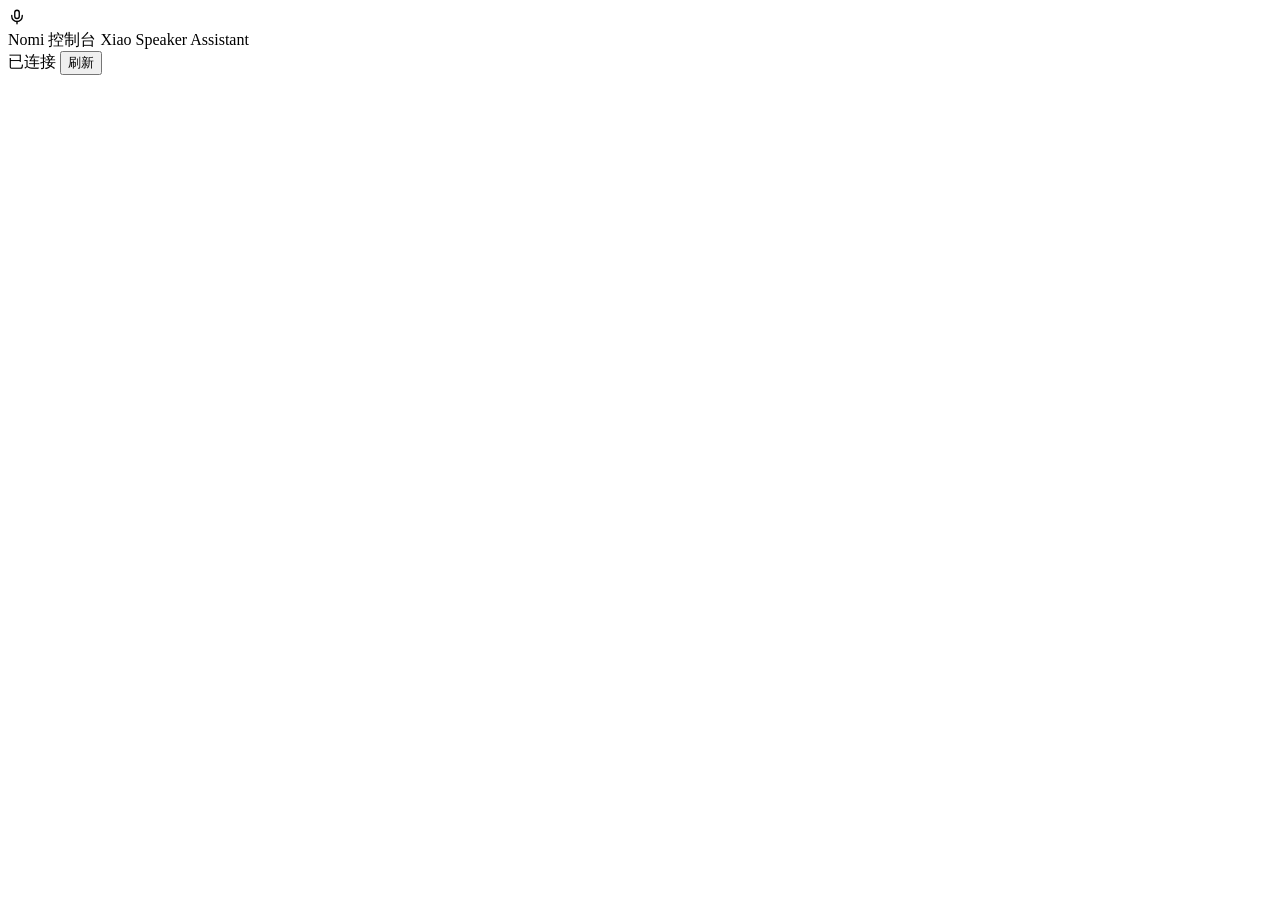
<file: src/xiao_speaker_assistant/web/index.html>
<!DOCTYPE html>
<html lang="zh-CN">
<head>
  <meta charset="utf-8">
  <meta name="viewport" content="width=device-width, initial-scale=1">
  <meta name="description" content="Xiao Speaker Assistant Nomi 控制台：对话历史、实时统计、模型与音色切换、工具能力与家庭声纹记忆管理。">
  <title>Nomi 控制台 · Xiao Speaker Assistant</title>
  <style>
/* INLINE_CSS_PLACEHOLDER */
  </style>
</head>
<body>
  <header class="app-header">
    <div class="app-header-inner">
      <div class="brand-cluster">
        <div class="brand-mark" aria-hidden="true">
          <svg viewBox="0 0 24 24" width="18" height="18" fill="none" stroke="currentColor" stroke-width="1.8" stroke-linecap="round" stroke-linejoin="round">
            <path d="M12 3a3 3 0 0 0-3 3v5a3 3 0 0 0 6 0V6a3 3 0 0 0-3-3Z"/>
            <path d="M19 10v1a7 7 0 0 1-14 0v-1"/>
            <line x1="12" y1="18" x2="12" y2="21"/>
          </svg>
        </div>
        <div class="brand-copy">
          <span class="brand-title" id="assistantTitle">Nomi 控制台</span>
          <span class="brand-sub">Xiao Speaker Assistant</span>
        </div>
      </div>

      <div class="header-actions">
        <span class="badge" id="speakerConnBadge" title="音箱 WebSocket 实时连接状态" hidden>
          <span id="speakerConnText">音箱未连接</span>
        </span>
        <span class="badge badge--success" id="serverStatus" role="status">
          <span id="serverStatusText">已连接</span>
        </span>
        <button type="button" class="btn btn--sm" id="refreshBtn">刷新</button>
        <button type="button" class="btn btn--sm btn--danger" id="logoutBtn" hidden>退出</button>
      </div>
    </div>
  </header>

  <!-- Mobile Navigation -->
  <nav class="mobile-tabs" id="mobileTabsBar" role="tablist" aria-label="控制台导航" hidden>
    <button type="button" class="mobile-tab" role="tab" aria-controls="panel-overview" aria-selected="true" data-tab="overview">概览与配置</button>
    <button type="button" class="mobile-tab" role="tab" aria-controls="panel-history" aria-selected="false" data-tab="history">对话历史</button>
    <button type="button" class="mobile-tab" role="tab" aria-controls="panel-capabilities" aria-selected="false" data-tab="capabilities">能力与服务</button>
    <button type="button" class="mobile-tab" role="tab" aria-controls="panel-memory" aria-selected="false" data-tab="memory">记忆与成员</button>
  </nav>

  <!-- Remote Login Gate -->
  <section id="loginGate" class="login-gate" hidden>
    <article class="login-card">
      <div>
        <h1>远端访问验证</h1>
        <p class="page-subtitle">检测到通过域名或反向代理访问控制台，请输入访问口令（Mac 本机保存在 console.token 或 XSA_CONSOLE_PASSWORD）。</p>
      </div>
      <div id="loginError" class="login-error" hidden></div>
      <form id="loginForm" class="stack" style="gap: var(--spacing-3);">
        <div class="field">
          <label for="loginPassword">访问口令</label>
          <input id="loginPassword" name="password" type="password" autocomplete="current-password" placeholder="输入访问口令" required>
        </div>
        <button type="submit" class="btn btn--primary" id="loginSubmitBtn">验证并进入</button>
      </form>
    </article>
  </section>

  <!-- Main App Shell -->
  <div class="app-shell" id="mainApp" hidden>
    <aside class="sidebar" id="tabsBar" aria-label="主导航">
      <div class="sidebar-section-label">工作台</div>
      <nav class="nav-list" role="tablist" aria-orientation="vertical">
        <button type="button" class="nav-item" role="tab" id="tab-overview" aria-controls="panel-overview" aria-selected="true" data-tab="overview">
          <span class="nav-item-main">
            <svg viewBox="0 0 24 24" fill="none" stroke="currentColor" stroke-width="1.8" stroke-linecap="round" stroke-linejoin="round"><rect x="3" y="3" width="7" height="9" rx="1"/><rect x="14" y="3" width="7" height="5" rx="1"/><rect x="14" y="12" width="7" height="9" rx="1"/><rect x="3" y="16" width="7" height="5" rx="1"/></svg>
            <span>概览与配置</span>
          </span>
        </button>

        <button type="button" class="nav-item" role="tab" id="tab-history" aria-controls="panel-history" aria-selected="false" data-tab="history">
          <span class="nav-item-main">
            <svg viewBox="0 0 24 24" fill="none" stroke="currentColor" stroke-width="1.8" stroke-linecap="round" stroke-linejoin="round"><path d="M21 15a2 2 0 0 1-2 2H7l-4 4V5a2 2 0 0 1 2-2h14a2 2 0 0 1 2 2z"/></svg>
            <span>对话历史</span>
          </span>
          <span class="nav-count" id="navHistoryCount">0</span>
        </button>

        <button type="button" class="nav-item" role="tab" id="tab-capabilities" aria-controls="panel-capabilities" aria-selected="false" data-tab="capabilities">
          <span class="nav-item-main">
            <svg viewBox="0 0 24 24" fill="none" stroke="currentColor" stroke-width="1.8" stroke-linecap="round" stroke-linejoin="round"><path d="M12 2v4"/><path d="M12 18v4"/><path d="M4.93 4.93l2.83 2.83"/><path d="M16.24 16.24l2.83 2.83"/><path d="M2 12h4"/><path d="M18 12h4"/><path d="M4.93 19.07l2.83-2.83"/><path d="M16.24 7.76l2.83-2.83"/></svg>
            <span>能力与服务</span>
          </span>
          <span class="nav-count" id="navCapsCount">0</span>
        </button>

        <button type="button" class="nav-item" role="tab" id="tab-memory" aria-controls="panel-memory" aria-selected="false" data-tab="memory">
          <span class="nav-item-main">
            <svg viewBox="0 0 24 24" fill="none" stroke="currentColor" stroke-width="1.8" stroke-linecap="round" stroke-linejoin="round"><path d="M17 21v-2a4 4 0 0 0-4-4H5a4 4 0 0 0-4 4v2"/><circle cx="9" cy="7" r="4"/><path d="M23 21v-2a4 4 0 0 0-3-3.87"/><path d="M16 3.13a4 4 0 0 1 0 7.75"/></svg>
            <span>记忆与成员</span>
          </span>
          <span class="nav-count" id="navMemoryCount">0</span>
        </button>
      </nav>

      <div class="sidebar-divider"></div>

      <div class="sidebar-footer">
        <strong>当前节点</strong>
        <span id="sidebarModelLabel" class="num">未加载</span>
        <span id="sidebarVoiceLabel">等待连接</span>
      </div>
    </aside>

    <main class="main-content">
      <!-- 1. Overview & Settings -->
      <section id="panel-overview" class="panel" role="tabpanel" aria-labelledby="tab-overview">
        <div class="page-header">
          <div>
            <h1>概览与配置</h1>
            <p class="page-subtitle">实时查看对话统计、热切换推理模型与播报音色，并核对声学链路参数</p>
          </div>
          <span class="badge badge--accent" id="ttsProviderBadge">edge · OH2P</span>
        </div>

        <div class="metrics-grid">
          <div class="stat-card">
            <span class="stat-label">总对话轮次</span>
            <div class="stat-value"><span class="num" id="statTotalTurns">0</span><span class="stat-unit">轮</span></div>
            <span class="stat-sub">今日 <span class="num" id="statTurnsTodayInline">0</span> 轮</span>
          </div>
          <div class="stat-card">
            <span class="stat-label">今日对话</span>
            <div class="stat-value"><span class="num" id="statTurnsToday">0</span><span class="stat-unit">轮</span></div>
            <span class="stat-sub">近 14 日实时记录</span>
          </div>
          <div class="stat-card">
            <span class="stat-label">平均 / P95 延迟</span>
            <div class="stat-value"><span class="num" id="statAvgLatency">0</span><span class="stat-unit">ms</span></div>
            <span class="stat-sub">P95 <span class="num" id="statP95Latency">0</span> ms</span>
          </div>
          <div class="stat-card">
            <span class="stat-label">本地模型总 Token</span>
            <div class="stat-value"><span class="num" id="statTotalTokens">0</span></div>
            <span class="stat-sub" id="statTokensSub">今日 0 · 输入 0 / 输出 0</span>
          </div>
          <div class="stat-card">
            <span class="stat-label">本地模型估算花费</span>
            <div class="stat-value"><span class="num" id="statTotalCost">$0.00</span></div>
            <span class="stat-sub" id="statCostSub">今日 $0.0000 · 共 0 次调用</span>
          </div>
          <div class="stat-card">
            <span class="stat-label">缓存命中 Token</span>
            <div class="stat-value"><span class="num" id="statCacheTokens">0</span></div>
            <span class="stat-sub" id="statReasoningSub">思考 Token 0</span>
          </div>
        </div>

        <section class="card" aria-labelledby="heading-trends">
          <div class="card-header">
            <div class="card-header-title">
              <div class="icon-box" aria-hidden="true">
                <svg viewBox="0 0 24 24" fill="none" stroke="currentColor" stroke-width="1.8" stroke-linecap="round" stroke-linejoin="round"><polyline points="23 6 13.5 15.5 8.5 10.5 1 18"/><polyline points="17 6 23 6 23 12"/></svg>
              </div>
              <div>
                <h2 id="heading-trends">近 14 日用量与趋势</h2>
                <span class="card-meta">按日统计本地对话轮次、平均延迟、OpenCode 模型 Token 消耗与估算花费</span>
              </div>
            </div>
            <div class="trend-controls" role="group" aria-label="趋势指标切换">
              <button type="button" class="trend-seg" data-trend-metric="tokens" aria-pressed="true">Token 趋势</button>
              <button type="button" class="trend-seg" data-trend-metric="cost" aria-pressed="false">花费趋势</button>
              <button type="button" class="trend-seg" data-trend-metric="turns" aria-pressed="false">对话轮次</button>
              <button type="button" class="trend-seg" data-trend-metric="latency" aria-pressed="false">延迟趋势</button>
            </div>
          </div>
          <div class="trend-chart-wrap" id="trendChartContainer"></div>
        </section>

        <section class="card" aria-labelledby="heading-traces">
          <div class="card-header">
            <div class="card-header-title">
              <div class="icon-box" aria-hidden="true">
                <svg viewBox="0 0 24 24" fill="none" stroke="currentColor" stroke-width="1.8" stroke-linecap="round" stroke-linejoin="round"><circle cx="12" cy="12" r="10"/><polyline points="12 6 12 12 16 14"/></svg>
              </div>
              <div>
                <h2 id="heading-traces">最近 10 次对话 Trace 与延迟拆解</h2>
                <span class="card-meta">记录每次对话的 ASR、声纹、LLM 首句、start_play 与 TTS 首块耗时（仅保留最近 10 条）</span>
              </div>
            </div>
            <div class="toolbar-row">
              <span class="badge" id="traceCountBadge"><span class="num">0</span> / 10</span>
              <button type="button" class="btn btn--ghost btn--sm" id="clearTracesBtn">清空 Trace</button>
            </div>
          </div>
          <div class="trace-legend" aria-hidden="true">
            <span class="trace-legend-item"><span class="trace-dot trace-dot--asr"></span>ASR + 声纹</span>
            <span class="trace-legend-item"><span class="trace-dot trace-dot--llm"></span>LLM 首句 (TTFT)</span>
            <span class="trace-legend-item"><span class="trace-dot trace-dot--tts"></span>TTS 首块 / start_play</span>
            <span class="trace-legend-item"><span class="trace-dot trace-dot--rest"></span>后续流式播报</span>
          </div>
          <div id="recentTracesContainer"></div>
        </section>

        <div class="two-col">
          <div class="stack">
            <section class="card" aria-labelledby="heading-settings">
              <div class="card-header">
                <div class="card-header-title">
                  <div class="icon-box" aria-hidden="true">
                    <svg viewBox="0 0 24 24" fill="none" stroke="currentColor" stroke-width="1.8" stroke-linecap="round" stroke-linejoin="round"><circle cx="12" cy="12" r="3"/><path d="M19.4 15a1.65 1.65 0 0 0 .33 1.82l.06.06a2 2 0 1 1-2.83 2.83l-.06-.06a1.65 1.65 0 0 0-1.82-.33 1.65 1.65 0 0 0-1 1.51V21a2 2 0 0 1-4 0v-.09A1.65 1.65 0 0 0 9 19.4a1.65 1.65 0 0 0-1.82.33l-.06.06a2 2 0 1 1-2.83-2.83l.06-.06a1.65 1.65 0 0 0 .33-1.82 1.65 1.65 0 0 0-1.51-1H3a2 2 0 0 1 0-4h.09A1.65 1.65 0 0 0 4.6 9a1.65 1.65 0 0 0-.33-1.82l-.06-.06a2 2 0 1 1 2.83-2.83l.06.06a1.65 1.65 0 0 0 1.82.33H9a1.65 1.65 0 0 0 1-1.51V3a2 2 0 0 1 4 0v.09a1.65 1.65 0 0 0 1 1.51 1.65 1.65 0 0 0 1.82-.33l.06-.06a2 2 0 1 1 2.83 2.83l-.06.06a1.65 1.65 0 0 0-.33 1.82V9a1.65 1.65 0 0 0 1.51 1H21a2 2 0 0 1 0 4h-.09a1.65 1.65 0 0 0-1.51 1z"/></svg>
                  </div>
                  <h2 id="heading-settings">模型、播报与唤醒词热更新</h2>
                </div>
                <span class="card-meta num" id="configPathLabel">config.yaml</span>
              </div>
              <div class="card-pad">
                <form id="settingsForm">
                  <div class="form-grid">
                    <div class="field field--full">
                      <label for="modelSelect">推理模型</label>
                      <select id="modelSelect" name="model"></select>
                    </div>
                    <div class="field">
                      <label for="voiceSelect">TTS 音色</label>
                      <select id="voiceSelect" name="edge_voice"></select>
                    </div>
                    <div class="field">
                      <label for="rateSelect">播报语速（5 档）</label>
                      <select id="rateSelect" name="edge_rate">
                        <option value="-15%">较慢 (-15%)</option>
                        <option value="-5%">略慢 (-5%)</option>
                        <option value="+0%">标准 (0%)</option>
                        <option value="+8%">轻快 (+8% · 默认)</option>
                        <option value="+20%">快速 (+20%)</option>
                      </select>
                    </div>
                    <div class="field field--full">
                      <label for="localKeywordsInput">中文唤醒词（逗号分隔）</label>
                      <input id="localKeywordsInput" name="local_keywords" type="text" placeholder="糯米糯米, 诺米诺米" autocomplete="off">
                    </div>
                    <div class="field field--full">
                      <div style="display: flex; align-items: center; justify-content: space-between; gap: var(--spacing-2); flex-wrap: wrap;">
                        <label for="enKeywordsInput">英文唤醒词（逗号分隔，自动大写）</label>
                        <label class="wake-inline-check">
                          <input id="enKwsEnabledCheck" type="checkbox" checked>
                          <span>启用英文 KWS</span>
                        </label>
                      </div>
                      <input id="enKeywordsInput" name="en_keywords" type="text" placeholder="HEY NUOMI, HEY NOMI, HI NOMI, HI NUOMI, HI NAOMI, NI NAOMI" autocomplete="off">
                    </div>
                  </div>
                  <div class="form-footer">
                    <span class="card-meta">保存后原子写入配置文件并热重载本地 KWS，也可以直接语音切换模型和音色</span>
                    <button type="submit" class="btn btn--primary" id="saveSettingsBtn">保存并热更新</button>
                  </div>
                </form>
              </div>
            </section>

            <section class="card" aria-labelledby="heading-breakdown">
              <div class="card-header">
                <div class="card-header-title">
                  <div class="icon-box" aria-hidden="true">
                    <svg viewBox="0 0 24 24" fill="none" stroke="currentColor" stroke-width="1.8" stroke-linecap="round" stroke-linejoin="round"><line x1="18" y1="20" x2="18" y2="10"/><line x1="12" y1="20" x2="12" y2="4"/><line x1="6" y1="20" x2="6" y2="14"/></svg>
                  </div>
                  <h2 id="heading-breakdown">成员与模型分布</h2>
                </div>
                <span class="card-meta">基于本地历史记录</span>
              </div>
              <div id="statsBreakdown"></div>
            </section>
          </div>

          <div class="stack">
            <section class="card" aria-labelledby="heading-debug-bench">
              <div class="card-header">
                <div class="card-header-title">
                  <div class="icon-box" aria-hidden="true">
                    <svg viewBox="0 0 24 24" fill="none" stroke="currentColor" stroke-width="1.8" stroke-linecap="round" stroke-linejoin="round"><polygon points="5 3 19 12 5 21 5 3"/></svg>
                  </div>
                  <div>
                    <h2 id="heading-debug-bench">在线对话调试与音色试听</h2>
                    <span class="card-meta">无需物理音箱，直接在浏览器验证大模型对话、MCP 工具与当前音色</span>
                  </div>
                </div>
              </div>
              <div class="card-pad">
                <form id="debugAskForm" class="debug-form">
                  <div class="field field--full">
                    <label for="debugQueryInput">输入测试问题（走当前模型与全量 MCP 工具）</label>
                    <div class="debug-input-row">
                      <input id="debugQueryInput" type="text" maxlength="400" placeholder="例如：今天北京天气怎么样 / 帮我设一个 1 分钟后提醒" autocomplete="off">
                      <button type="submit" class="btn btn--primary" id="debugAskBtn">发送测试</button>
                      <button type="button" class="btn" id="debugTtsBtn">试听当前音色</button>
                    </div>
                  </div>
                </form>
                <div id="debugResultBox" class="debug-result" hidden>
                  <div class="debug-result-meta">
                    <span id="debugResultModel" class="badge"></span>
                    <span id="debugResultLatency" class="num"></span>
                    <button type="button" class="btn btn--ghost btn--sm" id="debugPlayReplyBtn" hidden>朗读此回复</button>
                  </div>
                  <p id="debugResultText" class="debug-result-text"></p>
                </div>
                <div id="debugAudioWrap" class="debug-audio-wrap" hidden>
                  <audio id="debugAudioPlayer" controls preload="none"></audio>
                </div>
              </div>
            </section>

            <section class="card" aria-labelledby="heading-runtime">
              <div class="card-header">
                <div class="card-header-title">
                  <div class="icon-box" aria-hidden="true">
                    <svg viewBox="0 0 24 24" fill="none" stroke="currentColor" stroke-width="1.8" stroke-linecap="round" stroke-linejoin="round"><polyline points="22 12 18 12 15 21 9 3 6 12 2 12"/></svg>
                  </div>
                  <h2 id="heading-runtime">运行链路与声学参数</h2>
                </div>
              </div>
              <div class="info-list" id="runtimeSpecList"></div>
            </section>
          </div>
        </div>
      </section>

      <!-- 2. Chat History -->
      <section id="panel-history" class="panel" role="tabpanel" aria-labelledby="tab-history" hidden>
        <div class="page-header">
          <div>
            <h1>对话历史</h1>
            <p class="page-subtitle">当前显示最近 <span class="num" id="historyCountLabel">0</span> 轮语音与桥接交互</p>
          </div>
          <div class="toolbar-row">
            <input id="speakerFilter" class="search-input" type="search" placeholder="按说话人筛选（如：主人、小明）" aria-label="按说话人筛选">
            <button type="button" class="btn" id="applyFilterBtn">筛选</button>
            <button type="button" class="btn btn--danger" id="clearHistoryBtn">清空历史</button>
          </div>
        </div>
        <section class="card">
          <div id="historyList"></div>
        </section>
      </section>

      <!-- 3. Capabilities -->
      <section id="panel-capabilities" class="panel" role="tabpanel" aria-labelledby="tab-capabilities" hidden>
        <div class="page-header">
          <div>
            <h1>能力与服务</h1>
            <p class="page-subtitle">实时开关核心能力、配置夜间免打扰时段，并查看各插件与 MCP 运行状态</p>
          </div>
        </div>

        <section class="card" aria-labelledby="heading-cap-switches">
          <div class="card-header">
            <div class="card-header-title">
              <div class="icon-box" aria-hidden="true">
                <svg viewBox="0 0 24 24" fill="none" stroke="currentColor" stroke-width="1.8" stroke-linecap="round" stroke-linejoin="round"><path d="M12 20h9"/><path d="M16.5 3.5a2.121 2.121 0 1 1 3 3L7 19l-4 1 1-4L16.5 3.5z"/></svg>
              </div>
              <div>
                <h2 id="heading-cap-switches">能力开关与免打扰时段</h2>
                <span class="card-meta">变更会原子写入 config.yaml 并即时热更新</span>
              </div>
            </div>
          </div>
          <div class="info-list">
            <div class="toggle-row">
              <div class="info-row-main">
                <span class="info-row-label">主动定时提醒与每日早报</span>
                <span class="info-row-sub">允许音箱到点响提示音并主动语音播报倒计时、定时提醒与早报</span>
              </div>
              <button type="button" class="cap-switch" role="switch" id="toggleReminders" data-cap-toggle="reminders_enabled" aria-checked="true" aria-label="开关主动定时提醒"></button>
            </div>
            <div class="toggle-row">
              <div class="info-row-main">
                <span class="info-row-label">长期记忆</span>
                <span class="info-row-sub">在对话中记住常住城市、称呼与个人偏好（0600 隔离保存）</span>
              </div>
              <button type="button" class="cap-switch" role="switch" id="toggleMemory" data-cap-toggle="memory_enabled" aria-checked="true" aria-label="开关长期记忆"></button>
            </div>
            <div class="toggle-row">
              <div class="info-row-main">
                <span class="info-row-label">小红书 MCP 搜索</span>
                <span class="info-row-sub">通过本机 :18060 小红书 MCP 搜索笔记与详情（需先扫码登录）</span>
              </div>
              <button type="button" class="cap-switch" role="switch" id="toggleXiaohongshu" data-cap-toggle="xiaohongshu_enabled" aria-checked="false" aria-label="开关小红书 MCP"></button>
            </div>
            <div class="toggle-row">
              <div class="info-row-main">
                <span class="info-row-label">Playwright Edge 浏览器 MCP</span>
                <span class="info-row-sub">启用 :8931 浏览器 MCP 深度抓取与页面交互（关闭时仍可使用内置网页摘要与打开 Edge）</span>
              </div>
              <button type="button" class="cap-switch" role="switch" id="toggleBrowser" data-cap-toggle="browser_enabled" aria-checked="false" aria-label="开关浏览器 MCP"></button>
            </div>
            <div class="toggle-row">
              <div class="info-row-main">
                <span class="info-row-label">Outlook 邮件助手</span>
                <span class="info-row-sub">读邮件并在语音二次确认后发邮件（需先配置客户端编号与离线登录凭证）</span>
              </div>
              <button type="button" class="cap-switch" role="switch" id="toggleOutlook" data-cap-toggle="outlook_enabled" aria-checked="true" aria-label="开关 Outlook 邮件助手"></button>
            </div>
            <div class="toggle-row">
              <div class="info-row-main">
                <span class="info-row-label">敏感工具主人声纹鉴权</span>
                <span class="info-row-sub">开启后，仅已注册为 host 角色的主人声纹可调用本机文件读取、Codex 分析与 Outlook 邮件</span>
              </div>
              <button type="button" class="cap-switch" role="switch" id="toggleHostVoiceprint" data-cap-toggle="require_host_voiceprint" aria-checked="false" aria-label="开关敏感工具主人声纹鉴权"></button>
            </div>
          </div>
          <div class="card-pad" style="border-top: 1px solid var(--color-border);">
            <form id="quietHoursForm" class="quiet-form">
              <div class="field">
                <label for="quietStartInput">每日免打扰开始（24h）</label>
                <input id="quietStartInput" type="time" step="60" value="23:00" required>
              </div>
              <div class="field">
                <label for="quietEndInput">每日免打扰结束（24h）</label>
                <input id="quietEndInput" type="time" step="60" value="07:00" required>
              </div>
              <button type="submit" class="btn btn--primary" id="saveQuietBtn">保存免打扰</button>
            </form>
          </div>
        </section>

        <div class="caps-grid" id="capabilitiesGrid"></div>
      </section>

      <!-- 4. Memories, Voiceprints & Reminders (Astryx ConnectedAccounts collapsible cards) -->
      <section id="panel-memory" class="panel" role="tabpanel" aria-labelledby="tab-memory" hidden>
        <div class="page-header">
          <div>
            <h1>记忆、声纹与提醒</h1>
            <p class="page-subtitle">共保存 <span class="num" id="memoryCountLabel">0</span> 条长期记忆、<span class="num" id="voiceprintCountLabel">0</span> 位声纹成员与 <span class="num" id="reminderCountLabel">0</span> 条提醒</p>
          </div>
          <div class="toolbar-row">
            <span class="badge badge--success" id="memoryStatusChip">已启用</span>
            <button type="button" class="btn btn--ghost btn--sm" id="toggleAllGroupsBtn">全部收起</button>
          </div>
        </div>

        <!-- Collapsible Group 1: Memories -->
        <section class="card" aria-labelledby="heading-memories">
          <div class="card-header">
            <div class="card-header-title">
              <div class="icon-box" aria-hidden="true">
                <svg viewBox="0 0 24 24" fill="none" stroke="currentColor" stroke-width="1.8" stroke-linecap="round" stroke-linejoin="round"><path d="M14 2H6a2 2 0 0 0-2 2v16a2 2 0 0 0 2 2h12a2 2 0 0 0 2-2V8z"/><polyline points="14 2 14 8 20 8"/><line x1="16" y1="13" x2="8" y2="13"/><line x1="16" y1="17" x2="8" y2="17"/></svg>
              </div>
              <div>
                <h2 id="heading-memories">长期记忆</h2>
                <span class="card-meta">0600 私有隔离存储，自动拦截密钥与密码</span>
              </div>
            </div>
            <div class="group-trigger-right">
              <div class="group-summary">
                <span class="group-summary-label">条目数</span>
                <span class="group-summary-value num" id="groupMemoriesSummary">0</span>
              </div>
              <button type="button" class="btn btn--ghost btn--sm" data-group-toggle="memories" aria-expanded="true" aria-controls="group-body-memories">收起</button>
            </div>
          </div>
          <div class="group-body" id="group-body-memories">
            <div class="card-pad" style="border-bottom: 1px solid var(--color-border);">
              <form id="memoryForm" class="inline-form">
                <div class="field">
                  <label for="memoryKey">主题 Key</label>
                  <input id="memoryKey" type="text" maxlength="80" placeholder="例如：常住城市">
                </div>
                <div class="field">
                  <label for="memoryValue">记忆内容</label>
                  <input id="memoryValue" type="text" maxlength="300" placeholder="例如：北京市海淀区">
                </div>
                <button type="submit" class="btn btn--primary">添加记忆</button>
              </form>
            </div>
            <div id="memoryList"></div>
          </div>
        </section>

        <!-- Collapsible Group 2: Family Voiceprints -->
        <section class="card" aria-labelledby="heading-voiceprints">
          <div class="card-header">
            <div class="card-header-title">
              <div class="icon-box" aria-hidden="true">
                <svg viewBox="0 0 24 24" fill="none" stroke="currentColor" stroke-width="1.8" stroke-linecap="round" stroke-linejoin="round"><path d="M17 21v-2a4 4 0 0 0-4-4H5a4 4 0 0 0-4 4v2"/><circle cx="9" cy="7" r="4"/><path d="M23 21v-2a4 4 0 0 0-3-3.87"/><path d="M16 3.13a4 4 0 0 1 0 7.75"/></svg>
              </div>
              <div>
                <h2 id="heading-voiceprints">家庭声纹成员</h2>
                <span class="card-meta">成员说完话后，对音箱说“记住刚才说话的是…”即可自动录入</span>
              </div>
            </div>
            <div class="group-trigger-right">
              <div class="group-summary">
                <span class="group-summary-label">已注册</span>
                <span class="group-summary-value num" id="groupVoiceprintsSummary">0</span>
              </div>
              <button type="button" class="btn btn--ghost btn--sm" data-group-toggle="voiceprints" aria-expanded="true" aria-controls="group-body-voiceprints">收起</button>
            </div>
          </div>
          <div class="group-body" id="group-body-voiceprints">
            <div id="voiceprintList"></div>
          </div>
        </section>

        <!-- Collapsible Group 3: Proactive Reminders -->
        <section class="card" aria-labelledby="heading-reminders">
          <div class="card-header">
            <div class="card-header-title">
              <div class="icon-box" aria-hidden="true">
                <svg viewBox="0 0 24 24" fill="none" stroke="currentColor" stroke-width="1.8" stroke-linecap="round" stroke-linejoin="round"><path d="M18 8A6 6 0 0 0 6 8c0 7-3 9-3 9h18s-3-2-3-9"/><path d="M13.73 21a2 2 0 0 1-3.46 0"/></svg>
              </div>
              <div>
                <h2 id="heading-reminders">主动提醒与早报</h2>
                <span class="card-meta">倒计时提醒、每日早报与定时播报任务</span>
              </div>
            </div>
            <div class="group-trigger-right">
              <div class="group-summary">
                <span class="group-summary-label">任务数</span>
                <span class="group-summary-value num" id="groupRemindersSummary">0</span>
              </div>
              <button type="button" class="btn btn--ghost btn--sm" data-group-toggle="reminders" aria-expanded="true" aria-controls="group-body-reminders">收起</button>
            </div>
          </div>
          <div class="group-body" id="group-body-reminders">
            <div class="card-pad" style="border-bottom: 1px solid var(--color-border);">
              <form id="reminderForm" class="reminder-form">
                <div class="field">
                  <label for="reminderMessage">播报内容</label>
                  <input id="reminderMessage" type="text" maxlength="200" placeholder="例如：提醒喝水 / 每日天气与待办早报" required>
                </div>
                <div class="field">
                  <label for="reminderMode">调度方式</label>
                  <select id="reminderMode">
                    <option value="delay">倒计时（分钟）</option>
                    <option value="daily">每日定时（HH:MM）</option>
                    <option value="once">指定时间</option>
                  </select>
                </div>
                <div class="field">
                  <label for="reminderKind">播报类型</label>
                  <select id="reminderKind">
                    <option value="reminder">普通提醒</option>
                    <option value="morning_briefing">智能早报（含天气/待办）</option>
                  </select>
                </div>
                <div class="field" id="reminderDelayField">
                  <label for="reminderMinutes">倒计时分钟</label>
                  <input id="reminderMinutes" type="number" min="1" max="43200" value="10">
                </div>
                <div class="field" id="reminderDailyField" hidden>
                  <label for="reminderDailyTime">每日时间</label>
                  <input id="reminderDailyTime" type="time" value="08:30">
                </div>
                <div class="field" id="reminderOnceField" hidden>
                  <label for="reminderOnceTime">触发时间</label>
                  <input id="reminderOnceTime" type="datetime-local">
                </div>
                <button type="submit" class="btn btn--primary" id="addReminderBtn">添加提醒</button>
              </form>
            </div>
            <div id="reminderList"></div>
          </div>
        </section>

        <div class="info-banner">
          <div class="icon-box" aria-hidden="true">
            <svg viewBox="0 0 24 24" fill="none" stroke="currentColor" stroke-width="1.8" stroke-linecap="round" stroke-linejoin="round"><path d="M12 22s8-4 8-10V5l-8-3-8 3v7c0 6 8 10 8 10z"/></svg>
          </div>
          <div>
            <strong>隐私与数据隔离</strong>
            对话历史、长期记忆与声纹向量均仅保存在你本机 Mac 的 <span class="num">0600</span> 权限文件中，经由公网代理访问时自动启用口令门禁并拒绝暴露 <span class="num">/mcp</span> 接口。
          </div>
        </div>
      </section>
    </main>
  </div>

  <div class="toast" id="toast" role="status" aria-live="polite"></div>

  <script>
// INLINE_JS_PLACEHOLDER
  </script>
</body>
</html>
</file>
